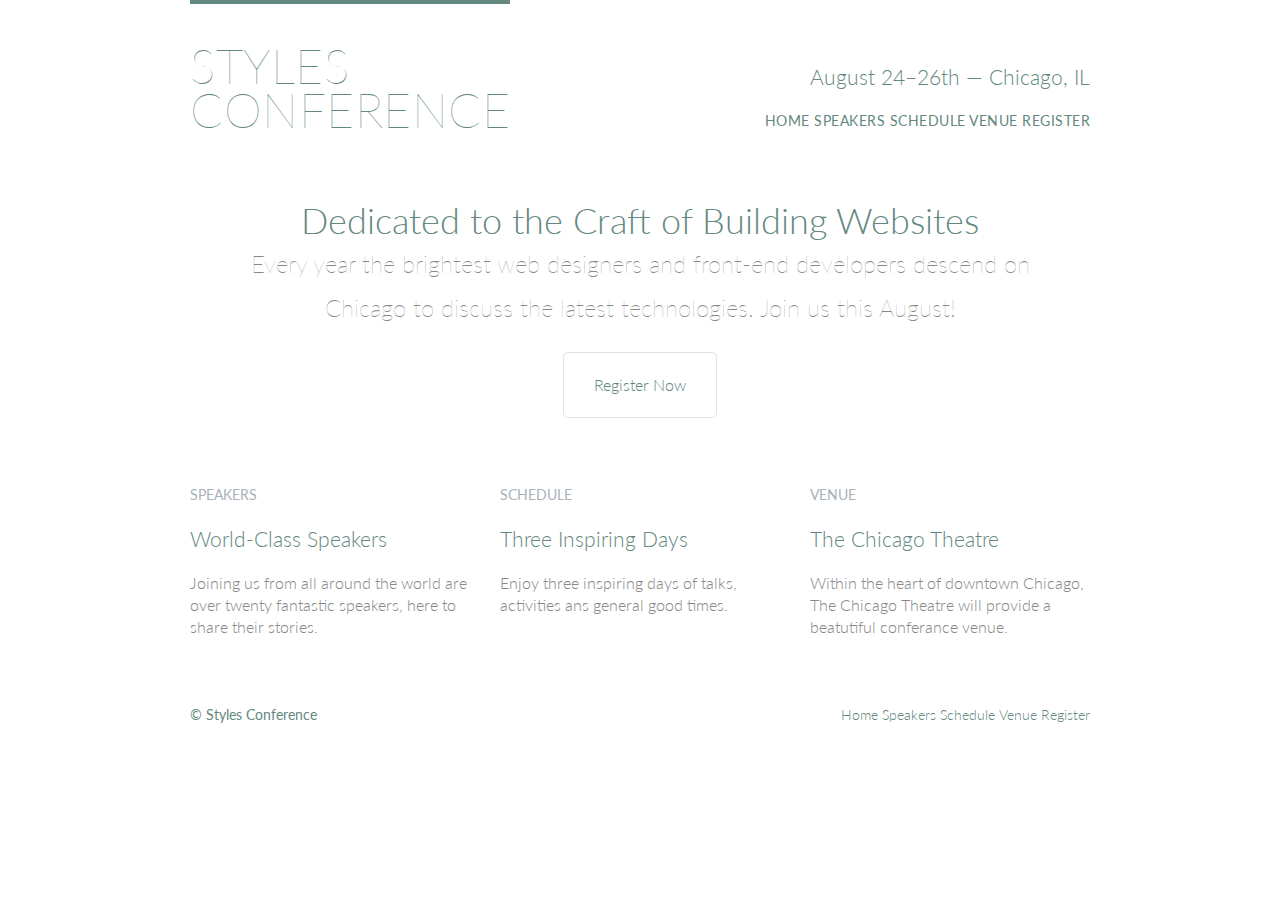
<file: index.html>
<!DOCTYPE html>
<html lang="en">
<head>
  <meta charset="utf-8">
  <title>Styles Conference</title>
  <link rel="stylesheet" type="text/css" href="assets/stylesheets/main.css">
  <link href="https://fonts.googleapis.com/css?family=Lato:100,300,400" rel="stylesheet">
</head>
<body>
	<header class="container group">
  		<h1 class="logo">
  			<a href="index.html">Styles <br> Conference</a>
  		</h1>
  		<h3 class="tagline">August 24&ndash;26th &mdash; Chicago, IL</h3>
  		<nav class="primary-nav">
    		<a href="index.html">Home</a>
    		<a href="speakers.html">Speakers</a>
    		<a href="schedule.html">Schedule</a>
    		<a href="venue.html">Venue</a>
    		<a href="register.html">Register</a>
  		</nav>
	</header>
	<section class="hero container">
  		<h2>Dedicated to the Craft of Building Websites</h2>
		<p>Every year the brightest web designers and front-end developers descend on Chicago to discuss the latest technologies. Join us this August!</p>
		<a class="btn btn-alt" href="register.html">Register Now</a>
	</section>
	<section class="grid">

  		<section class="teaser col-1-3">
  			<a href="speakers.html">
    			<h5>Speakers</h5>
    			<h3>World-Class Speakers</h3>
    		</a>
    		<p>Joining us from all around the world are over twenty fantastic speakers, here to share their stories.</p>
  		</section><!--

  	  --><section class="teaser col-1-3">
        <a href="schedule.html">
          <h5>Schedule</h5>
          <h3>Three Inspiring Days</h3>
        </a>
        <p>Enjoy three inspiring days of talks, activities ans general good times.</p>
      </section><!--

      --><section class="teaser col-1-3">
        <a href="venue.html">
          <h5>Venue</h5>
          <h3>The Chicago Theatre</h3>
        </a>
        <p>Within the heart of downtown Chicago, The Chicago Theatre will provide a beatutiful conferance venue.</p>
      </section>


	</section>
	<footer class="primary-footer container group">
  		<small>&copy; Styles Conference</small>
  		<nav>
    		<a href="index.html">Home</a>
    		<a href="speakers.html">Speakers</a>
    		<a href="schedule.html">Schedule</a>
    		<a href="venue.html">Venue</a>
    		<a href="register.html">Register</a>
  		</nav>
	</footer>

</body>
</html>
</file>
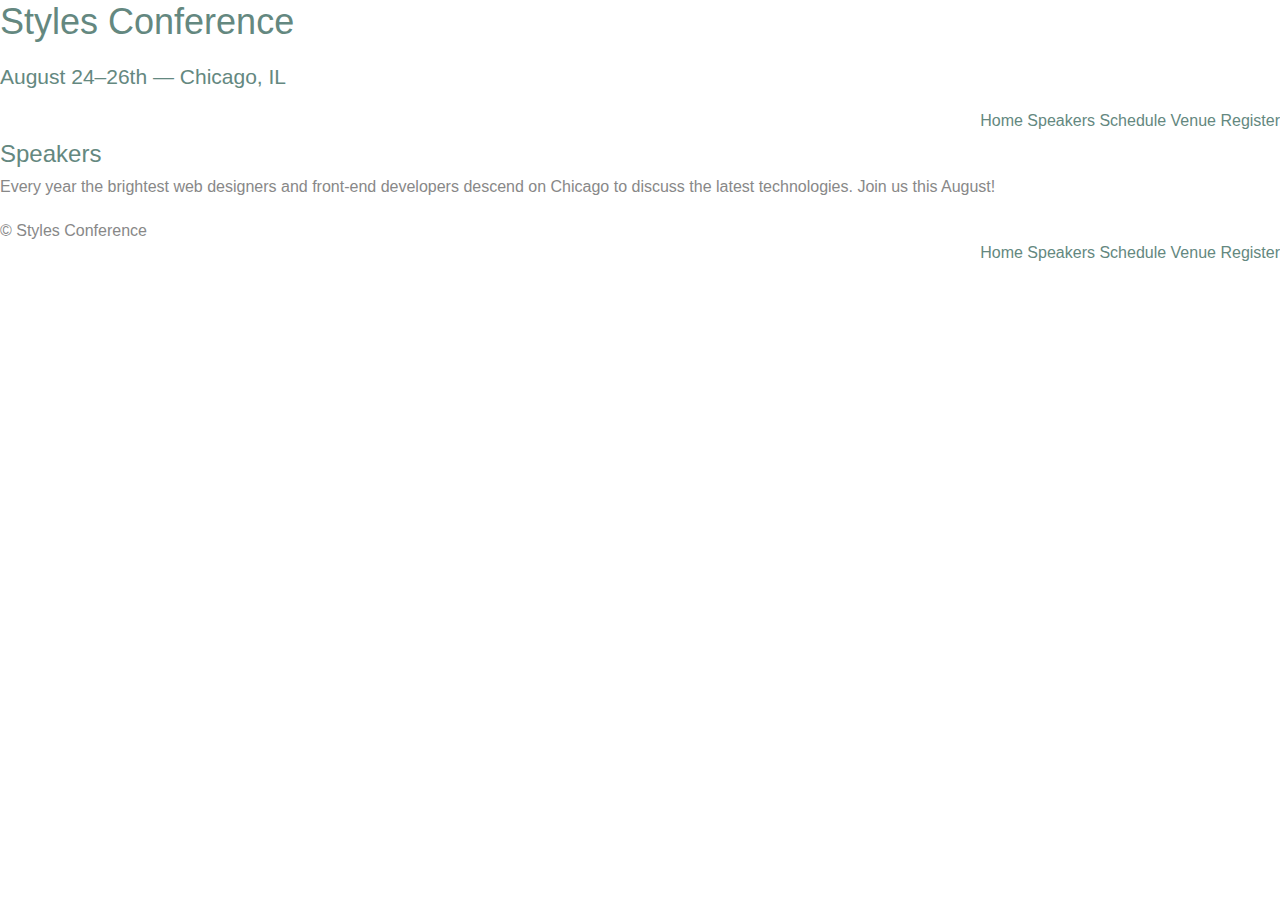
<file: speakers.html>
<!DOCTYPE html>
<html lang="en">
<head>
  <meta charset="utf-8">
  <title>Styles Conference</title>
  <link rel="stylesheet" type="text/css" href="assets/stylesheets/main.css">
</head>
<body>
	<header>
  		<h1>
  			<a href="index.html">Styles Conference</a>
  		</h1>
  		<h3>August 24&ndash;26th &mdash; Chicago, IL</h3>
  		<nav>
    		<a href="index.html">Home</a>
    		<a href="speakers.html">Speakers</a>
    		<a href="schedule.html">Schedule</a>
    		<a href="venue.html">Venue</a>
    		<a href="register.html">Register</a>
  		</nav>
	</header>
	<section>
  		<h2>Speakers</h2>
		<p>Every year the brightest web designers and front-end developers descend on Chicago to discuss the latest technologies. Join us this August!</p>
	</section>

	<footer>
  		<small>&copy; Styles Conference</small>
  		<nav>
    		<a href="index.html">Home</a>
    		<a href="speakers.html">Speakers</a>
    		<a href="schedule.html">Schedule</a>
    		<a href="venue.html">Venue</a>
    		<a href="register.html">Register</a>
  		</nav>
	</footer>

</body>
</html>
</file>
<file: assets/stylesheets/main.css>
/* http://meyerweb.com/eric/tools/css/reset/ 
   v2.0 | 20110126
   License: none (public domain)
*/

html, body, div, span, applet, object, iframe,
h1, h2, h3, h4, h5, h6, p, blockquote, pre,
a, abbr, acronym, address, big, cite, code,
del, dfn, em, img, ins, kbd, q, s, samp,
small, strike, strong, sub, sup, tt, var,
b, u, i, center,
dl, dt, dd, ol, ul, li,
fieldset, form, label, legend,
table, caption, tbody, tfoot, thead, tr, th, td,
article, aside, canvas, details, embed, 
figure, figcaption, footer, header, hgroup, 
menu, nav, output, ruby, section, summary,
time, mark, audio, video {
	margin: 0;
	padding: 0;
	border: 0;
	font-size: 100%;
	font: inherit;
	vertical-align: baseline;
}
/* HTML5 display-role reset for older browsers */
article, aside, details, figcaption, figure, 
footer, header, hgroup, menu, nav, section {
	display: block;
}
body {
	line-height: 1;
}
ol, ul {
	list-style: none;
}
blockquote, q {
	quotes: none;
}
blockquote:before, blockquote:after,
q:before, q:after {
	content: '';
	content: none;
}
table {
	border-collapse: collapse;
	border-spacing: 0;
}

/*
---------------------------------------------------
Grid
---------------------------------------------------
*/

*,
*:before,
*:after {
	-webkit-box-sizing: border-box;
     -moz-box-sizing: border-box;
          box-sizing: border-box;
}

.container {
  margin: 0 auto;
  padding-left: 30px;
  padding-right: 30px;
  width: 960px;
}

/*
---------------------------------------------------
Typography
---------------------------------------------------
*/
h1, h3, h4, h5, p {
  margin-bottom: 22px;
}

h1, h2, h3, h4 {
  color: #648880;
}

h5 {
  color: #a9b2b9;
  font-size: 14px;
  font-weight: 400;
  text-transform: uppercase;
}


h1 {
  font-size: 36px;
  line-height: 44px;
}
h2 {
  font-size: 24px;
  line-height: 44px;
}
h3 {
  font-size: 21px;
}
h4 {
  font-size: 18px;
}


html {
  color: #555;
}

body {
  color: #888;
  font: 300 16px/22px "Lato", "Open Sans", "Helvetica Neue", Helvetica, Arial, sans-serif;
}

strong {
  font-weight: 400;
}
cite, em {
  font-style: italic;
}

nav {
  text-align: right;
}


/*
body {
  font-family: "Helvetica Neue", Helvetica, Arial, sans-serif;
  font-size: 14px;
}
*/


/*
---------------------------------------------------
Buttons
---------------------------------------------------
*/
.btn {
  border-radius: 5px;
  display: inline-block;
  margin: 0;
}


.btn-alt {
  border: 1px solid #dfe2e5;
  padding: 10px 30px;
}


/*
------------------------------------------------------
Home
------------------------------------------------------
*/

.hero {
  padding: 22px 80px 66px 80px;
  line-height: 44px;
  text-align: center;
}

.hero h2 {
  font-size: 36px;
}
.hero p {
  font-size: 24px;
  font-weight: 100;
}


/*
------------------------------------------------------
ClearFix
------------------------------------------------------
*/

.group:before,
.group:after {
  content: "";
  display: table;
}
.group:after {
  clear: both;
}
.group {
  clear: both;
  *zoom: 1;
}

/*
-------------------------------------------------------
Main Header
-------------------------------------------------------
*/
.logo {
	border-top: 4px solid #648880;
  	padding: 40px 0 22px 0;
  	float: left;
    font-size: 48px;
    line-height: 44px;
    font-weight: 100;
    letter-spacing: .5px;
    text-transform: uppercase;
}
.tagline {
  margin: 66px 0 22px 0;
  text-align: right;
}
.primary-nav {
  font-size: 14px;
  font-weight: 400;
  letter-spacing: .5px;
  text-transform: uppercase;
}


/*
-------------------------------------------------------
Primary footer
-------------------------------------------------------
*/
.primary-footer small {
	float: left;
  font-weight: 400;
}

.primary-footer {
  color: #648880;
  font-size: 14px;
  padding-bottom: 44px;
  padding-top: 44px;
}

/*
---------------------------------------------------------
Columns
---------------------------------------------------------
*/
.col-1-3 {
  width: 33.33%;
}
.col-2-3 {
  width: 66.66%;
}

.col-1-3,
.col-2-3 {
  display: inline-block;
  vertical-align: top;
}


.grid,
.col-1-3,
.col-2-3 {
  padding-left: 15px;
  padding-right: 15px;
}

.grid {
  margin: 0 auto;
  width: 960px;
}

/*
---------------------------------------------------------------------
Links
---------------------------------------------------------------------
*/
a:hover {
  color: #a9b2b9;
}
a {
  color: #648880;
  text-decoration: none;
}
.teaser a:hover h3 {
  color: #a9b2b9;
}
p a {
  border-bottom: 1px solid #dfe2e5;
}
</file>
